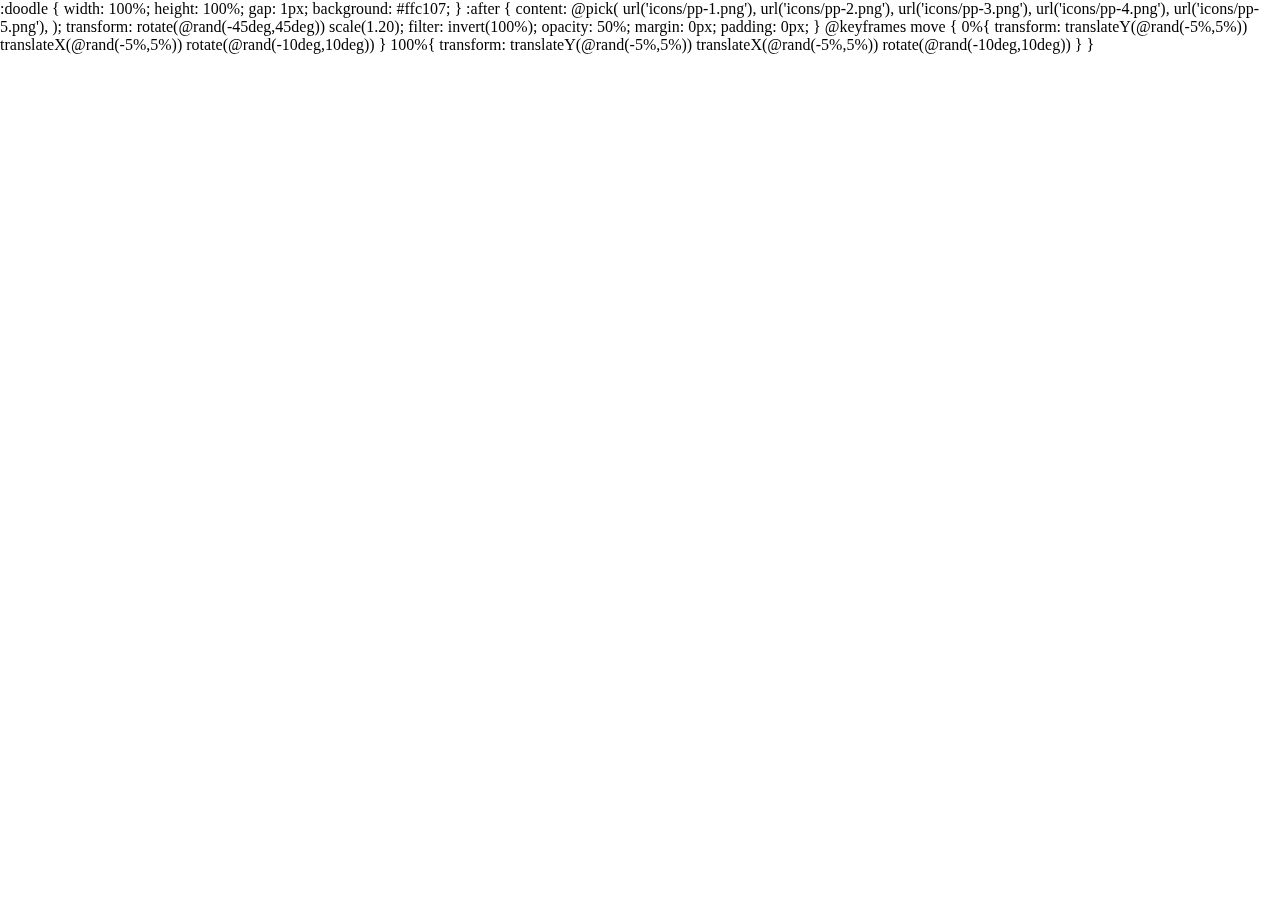
<file: doodle.html>
<html>

<script src="https://esm.sh/css-doodle/css-doodle.min.js?raw"></script>

<css-doodle grid="100x100" style="position:fixed; top:0; left:0; z-index:-1;">
    :doodle {
        width: 100%; height: 100%;
        gap: 1px;
        background: #ffc107;
    }
    :after {
        content: @pick( url('icons/pp-1.png'), 
                        url('icons/pp-2.png'),
                        url('icons/pp-3.png'),
                        url('icons/pp-4.png'),
                        url('icons/pp-5.png'),
                        );
        transform: rotate(@rand(-45deg,45deg)) scale(1.20);
        filter: invert(100%);
        opacity: 50%;
        margin: 0px;
        padding: 0px;
    }

    @keyframes move {
        0%{
            transform: translateY(@rand(-5%,5%)) translateX(@rand(-5%,5%)) rotate(@rand(-10deg,10deg))
        }
        100%{
            transform: translateY(@rand(-5%,5%)) translateX(@rand(-5%,5%)) rotate(@rand(-10deg,10deg))
        }
    }
</css-doodle>

</html>
</file>
